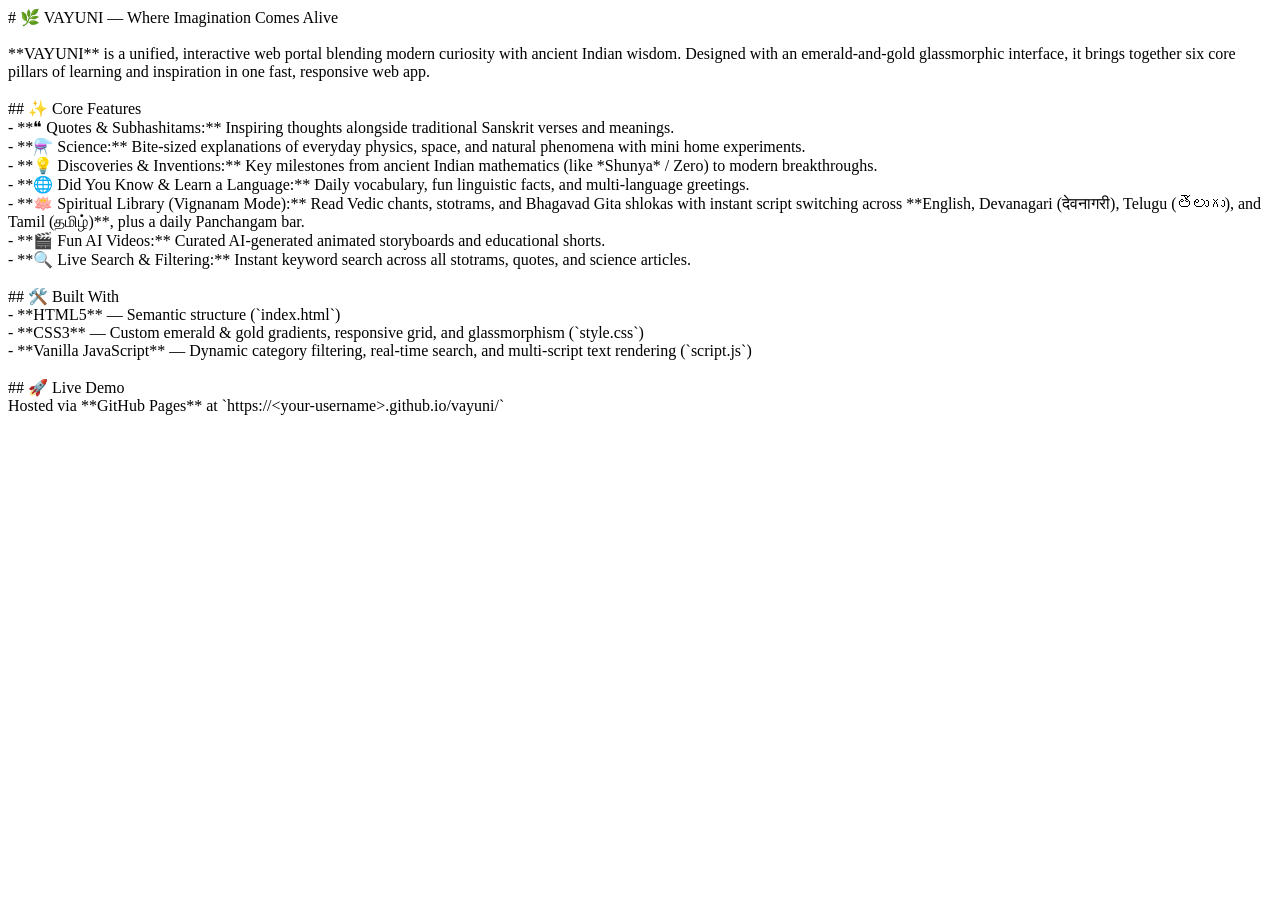
<file: README.md.html>
<html>
<style>
   div{min-height:1em;}
</style>
<body># 🌿 VAYUNI — Where Imagination Comes Alive<br/><br/>**VAYUNI** is a unified, interactive web portal blending modern curiosity with ancient Indian wisdom. Designed with an emerald-and-gold glassmorphic interface, it brings together six core pillars of learning and inspiration in one fast, responsive web app.<br/><br/>## ✨ Core Features<br/>- **❝ Quotes &amp; Subhashitams:** Inspiring thoughts alongside traditional Sanskrit verses and meanings.<br/>- **⚗️ Science:** Bite-sized explanations of everyday physics, space, and natural phenomena with mini home experiments.<br/>- **💡 Discoveries &amp; Inventions:** Key milestones from ancient Indian mathematics (like *Shunya* / Zero) to modern breakthroughs.<br/>- **🌐 Did You Know &amp; Learn a Language:** Daily vocabulary, fun linguistic facts, and multi-language greetings.<br/>- **🪷 Spiritual Library (Vignanam Mode):** Read Vedic chants, stotrams, and Bhagavad Gita shlokas with instant script switching across **English, Devanagari (देवनागरी), Telugu (తెలుగు), and Tamil (தமிழ்)**, plus a daily Panchangam bar.<br/>- **🎬 Fun AI Videos:** Curated AI-generated animated storyboards and educational shorts.<br/>- **🔍 Live Search &amp; Filtering:** Instant keyword search across all stotrams, quotes, and science articles.<br/><br/>## 🛠️ Built With<br/>- **HTML5** — Semantic structure (`index.html`)<br/>- **CSS3** — Custom emerald &amp; gold gradients, responsive grid, and glassmorphism (`style.css`)<br/>- **Vanilla JavaScript** — Dynamic category filtering, real-time search, and multi-script text rendering (`script.js`)<br/><br/>## 🚀 Live Demo<br/>Hosted via **GitHub Pages** at `https://&lt;your-username&gt;.github.io/vayuni/`<br/></body>
</html>
</file>
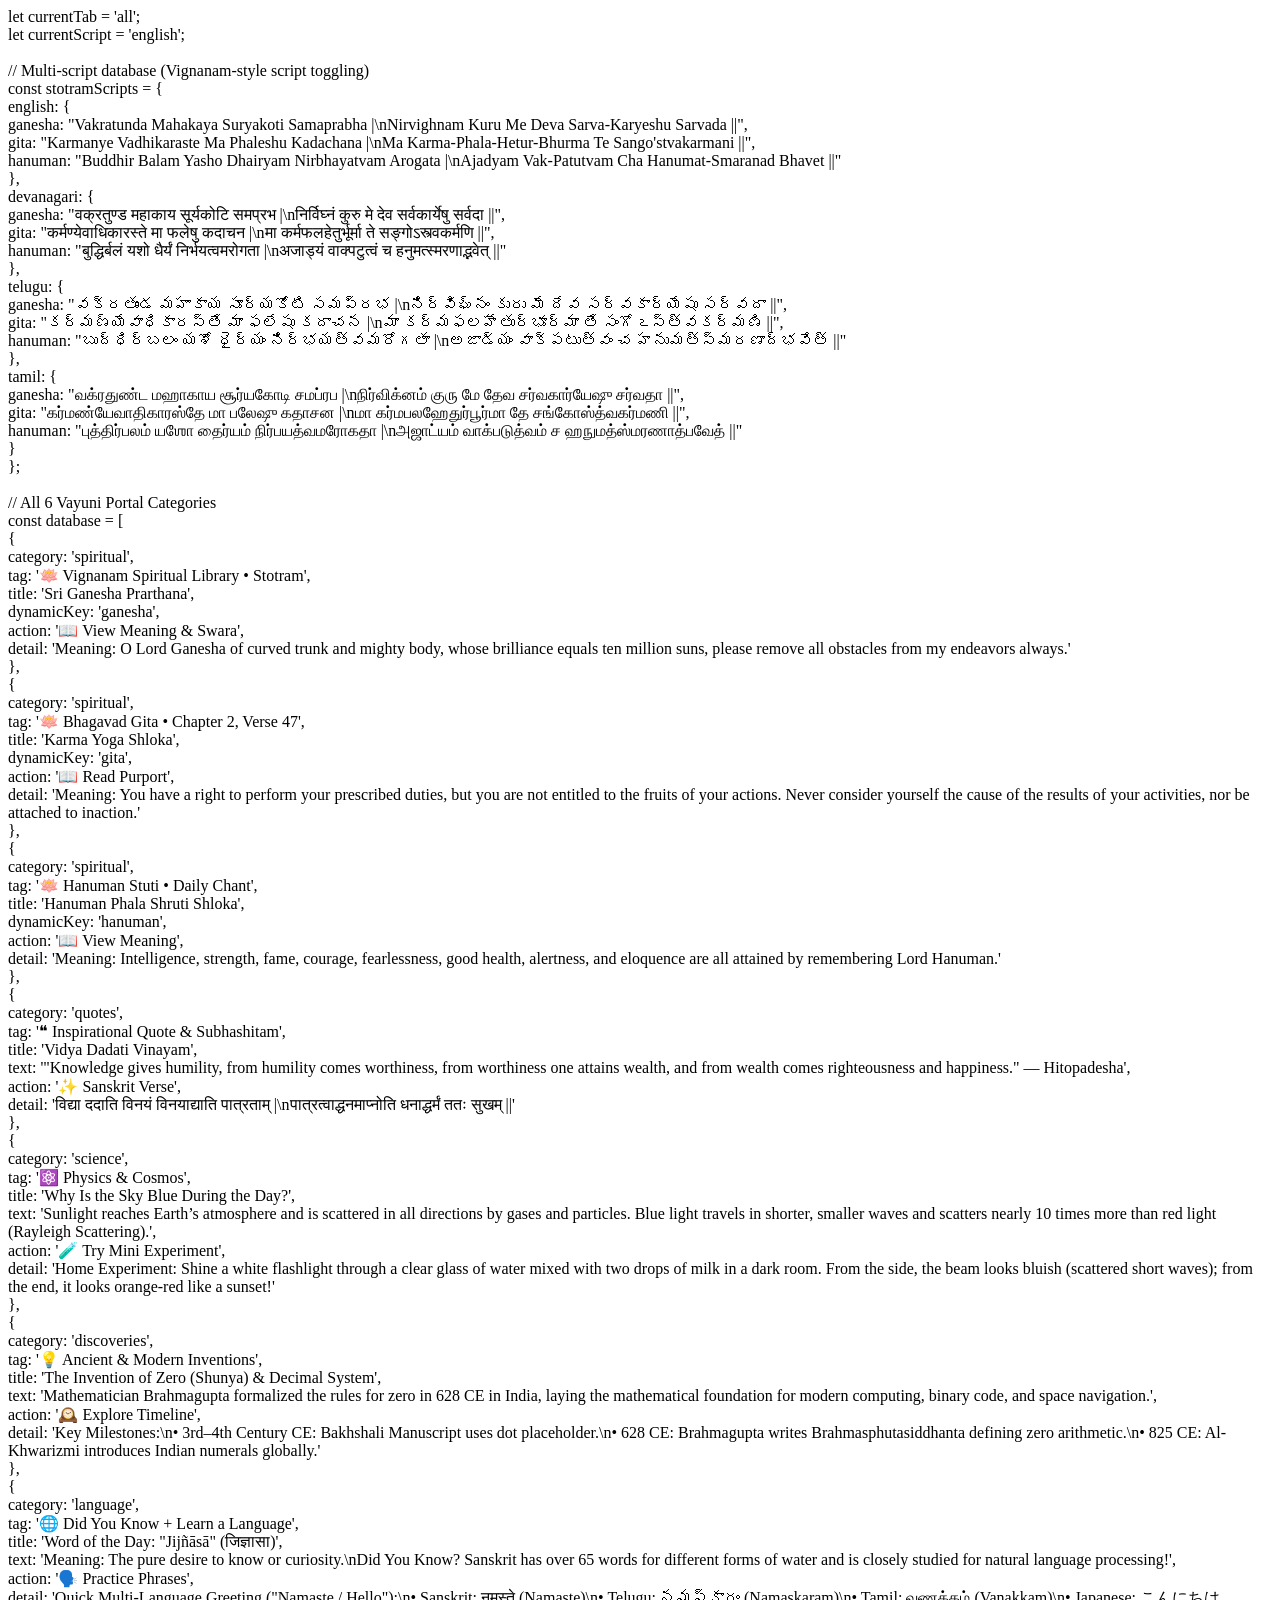
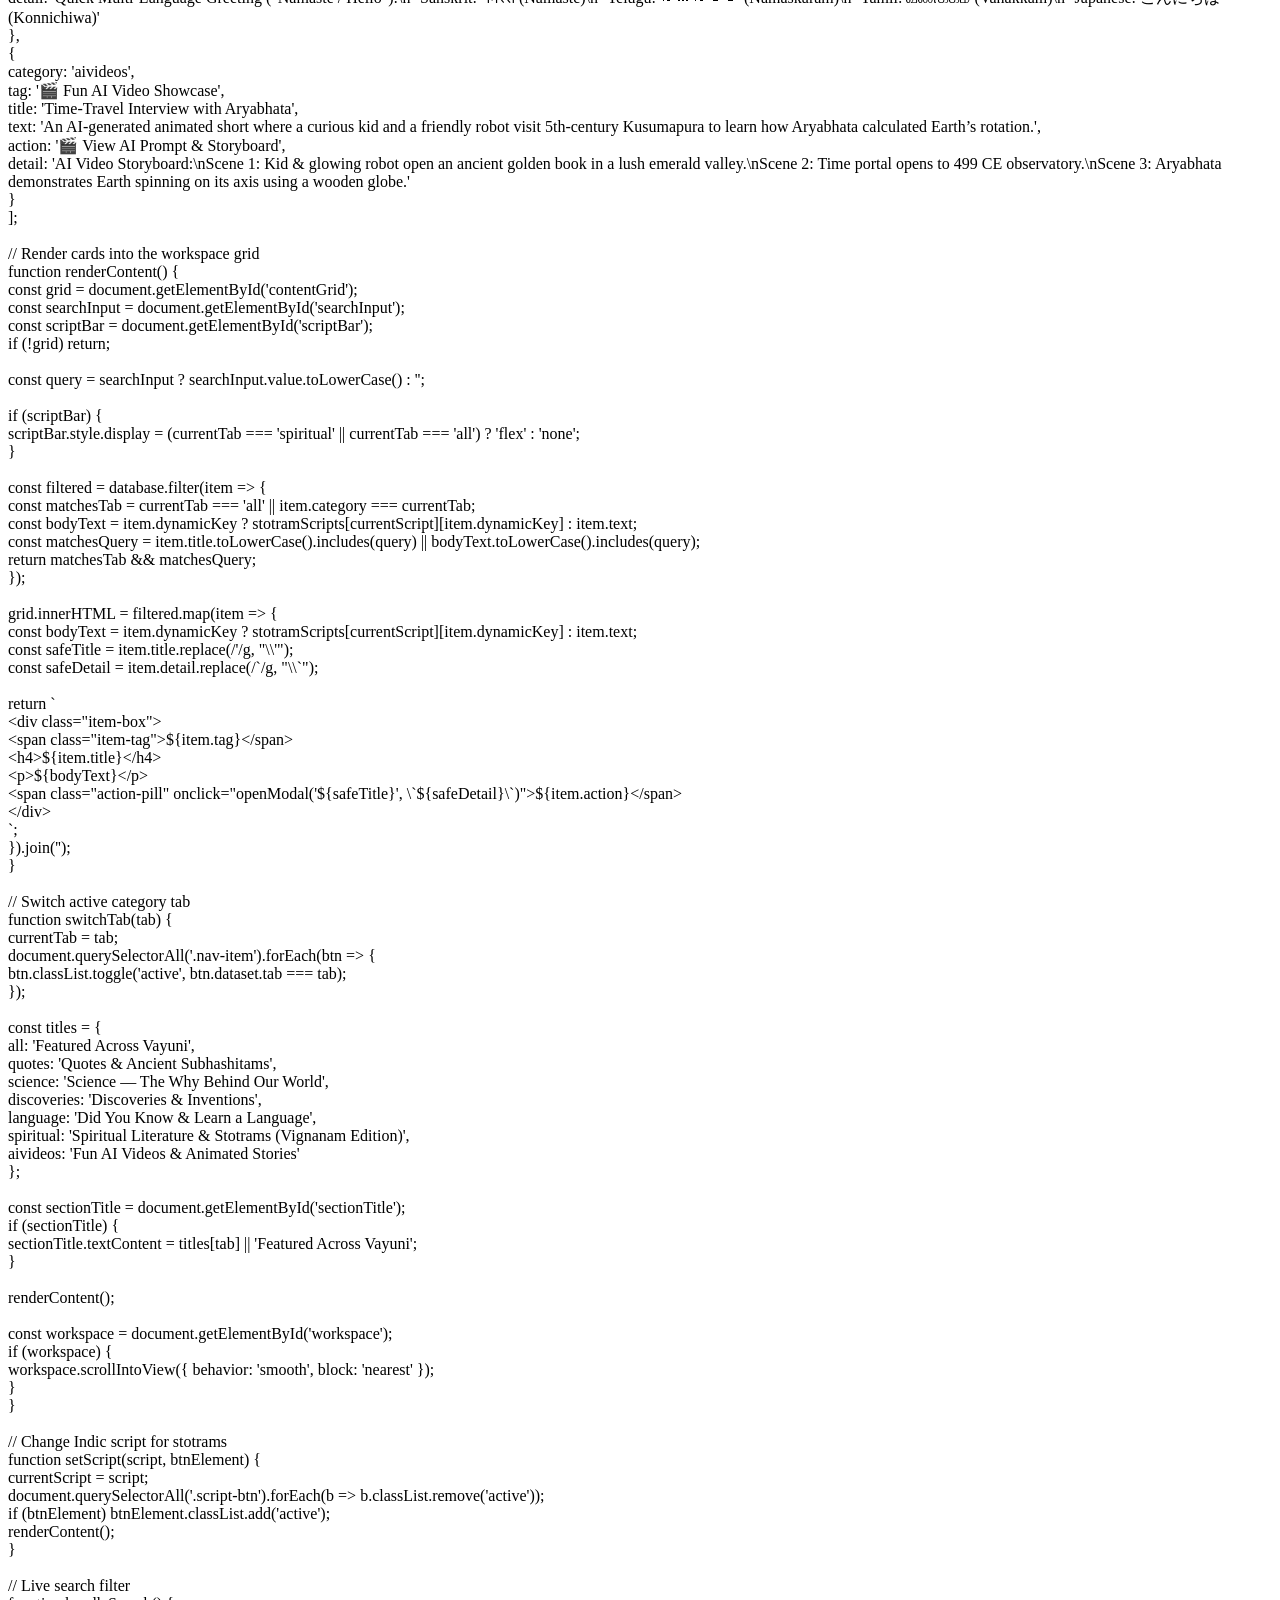
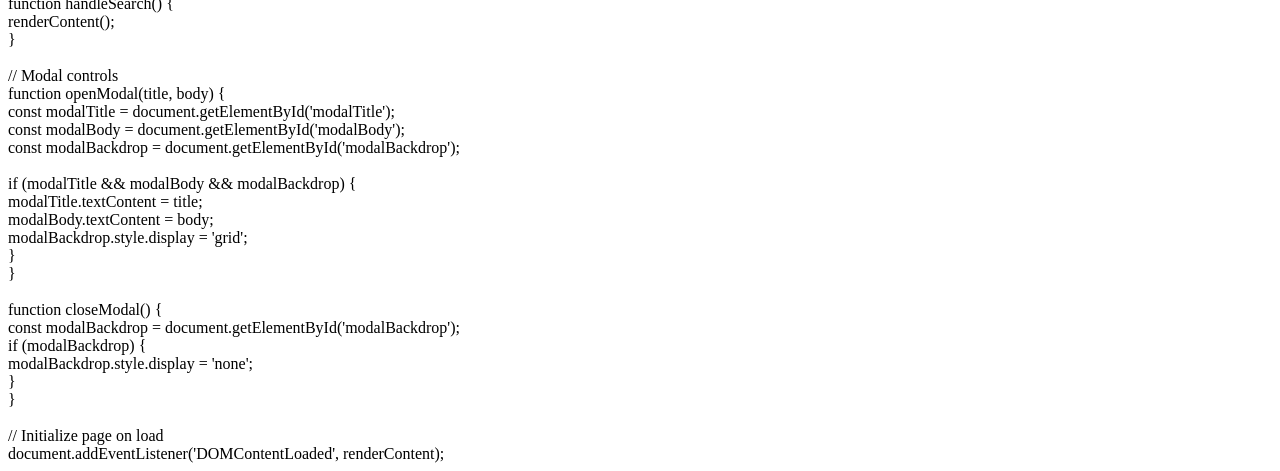
<file: script.js.html>
<html>
<style>
   div{min-height:1em;}
</style>
<body>let currentTab = &#39;all&#39;;<br/>let currentScript = &#39;english&#39;;<br/><br/>// Multi-script database (Vignanam-style script toggling)<br/>const stotramScripts = {<br/>  english: {<br/>    ganesha: &quot;Vakratunda Mahakaya Suryakoti Samaprabha |\nNirvighnam Kuru Me Deva Sarva-Karyeshu Sarvada ||&quot;,<br/>    gita: &quot;Karmanye Vadhikaraste Ma Phaleshu Kadachana |\nMa Karma-Phala-Hetur-Bhurma Te Sango&#39;stvakarmani ||&quot;,<br/>    hanuman: &quot;Buddhir Balam Yasho Dhairyam Nirbhayatvam Arogata |\nAjadyam Vak-Patutvam Cha Hanumat-Smaranad Bhavet ||&quot;<br/>  },<br/>  devanagari: {<br/>    ganesha: &quot;वक्रतुण्ड महाकाय सूर्यकोटि समप्रभ |\nनिर्विघ्नं कुरु मे देव सर्वकार्येषु सर्वदा ||&quot;,<br/>    gita: &quot;कर्मण्येवाधिकारस्ते मा फलेषु कदाचन |\nमा कर्मफलहेतुर्भूर्मा ते सङ्गोऽस्त्वकर्मणि ||&quot;,<br/>    hanuman: &quot;बुद्धिर्बलं यशो धैर्यं निर्भयत्वमरोगता |\nअजाड्यं वाक्पटुत्वं च हनुमत्स्मरणाद्भवेत् ||&quot;<br/>  },<br/>  telugu: {<br/>    ganesha: &quot;వక్రతుండ మహాకాయ సూర్యకోటి సమప్రభ |\nనిర్విఘ్నం కురు మే దేవ సర్వకార్యేషు సర్వదా ||&quot;,<br/>    gita: &quot;కర్మణ్యేవాధికారస్తే మా ఫలేషు కదాచన |\nమా కర్మఫలహేతుర్భూర్మా తే సంగోఽస్త్వకర్మణి ||&quot;,<br/>    hanuman: &quot;బుద్ధిర్బలం యశో ధైర్యం నిర్భయత్వమరోగతా |\nఅజాడ్యం వాక్పటుత్వం చ హనుమత్స్మరణాద్భవేత్ ||&quot;<br/>  },<br/>  tamil: {<br/>    ganesha: &quot;வக்ரதுண்ட மஹாகாய சூர்யகோடி சமப்ரப |\nநிர்விக்னம் குரு மே தேவ சர்வகார்யேஷு சர்வதா ||&quot;,<br/>    gita: &quot;கர்மண்யேவாதிகாரஸ்தே மா பலேஷு கதாசன |\nமா கர்மபலஹேதுர்பூர்மா தே சங்கோஸ்த்வகர்மணி ||&quot;,<br/>    hanuman: &quot;புத்திர்பலம் யஶோ தைர்யம் நிர்பயத்வமரோகதா |\nஅஜாட்யம் வாக்படுத்வம் ச ஹநுமத்ஸ்மரணாத்பவேத் ||&quot;<br/>  }<br/>};<br/><br/>// All 6 Vayuni Portal Categories<br/>const database = [<br/>  {<br/>    category: &#39;spiritual&#39;,<br/>    tag: &#39;🪷 Vignanam Spiritual Library • Stotram&#39;,<br/>    title: &#39;Sri Ganesha Prarthana&#39;,<br/>    dynamicKey: &#39;ganesha&#39;,<br/>    action: &#39;📖 View Meaning &amp; Swara&#39;,<br/>    detail: &#39;Meaning: O Lord Ganesha of curved trunk and mighty body, whose brilliance equals ten million suns, please remove all obstacles from my endeavors always.&#39;<br/>  },<br/>  {<br/>    category: &#39;spiritual&#39;,<br/>    tag: &#39;🪷 Bhagavad Gita • Chapter 2, Verse 47&#39;,<br/>    title: &#39;Karma Yoga Shloka&#39;,<br/>    dynamicKey: &#39;gita&#39;,<br/>    action: &#39;📖 Read Purport&#39;,<br/>    detail: &#39;Meaning: You have a right to perform your prescribed duties, but you are not entitled to the fruits of your actions. Never consider yourself the cause of the results of your activities, nor be attached to inaction.&#39;<br/>  },<br/>  {<br/>    category: &#39;spiritual&#39;,<br/>    tag: &#39;🪷 Hanuman Stuti • Daily Chant&#39;,<br/>    title: &#39;Hanuman Phala Shruti Shloka&#39;,<br/>    dynamicKey: &#39;hanuman&#39;,<br/>    action: &#39;📖 View Meaning&#39;,<br/>    detail: &#39;Meaning: Intelligence, strength, fame, courage, fearlessness, good health, alertness, and eloquence are all attained by remembering Lord Hanuman.&#39;<br/>  },<br/>  {<br/>    category: &#39;quotes&#39;,<br/>    tag: &#39;❝ Inspirational Quote &amp; Subhashitam&#39;,<br/>    title: &#39;Vidya Dadati Vinayam&#39;,<br/>    text: &#39;&quot;Knowledge gives humility, from humility comes worthiness, from worthiness one attains wealth, and from wealth comes righteousness and happiness.&quot; — Hitopadesha&#39;,<br/>    action: &#39;✨ Sanskrit Verse&#39;,<br/>    detail: &#39;विद्या ददाति विनयं विनयाद्याति पात्रताम् |\nपात्रत्वाद्धनमाप्नोति धनाद्धर्मं ततः सुखम् ||&#39;<br/>  },<br/>  {<br/>    category: &#39;science&#39;,<br/>    tag: &#39;⚛️ Physics &amp; Cosmos&#39;,<br/>    title: &#39;Why Is the Sky Blue During the Day?&#39;,<br/>    text: &#39;Sunlight reaches Earth’s atmosphere and is scattered in all directions by gases and particles. Blue light travels in shorter, smaller waves and scatters nearly 10 times more than red light (Rayleigh Scattering).&#39;,<br/>    action: &#39;🧪 Try Mini Experiment&#39;,<br/>    detail: &#39;Home Experiment: Shine a white flashlight through a clear glass of water mixed with two drops of milk in a dark room. From the side, the beam looks bluish (scattered short waves); from the end, it looks orange-red like a sunset!&#39;<br/>  },<br/>  {<br/>    category: &#39;discoveries&#39;,<br/>    tag: &#39;💡 Ancient &amp; Modern Inventions&#39;,<br/>    title: &#39;The Invention of Zero (Shunya) &amp; Decimal System&#39;,<br/>    text: &#39;Mathematician Brahmagupta formalized the rules for zero in 628 CE in India, laying the mathematical foundation for modern computing, binary code, and space navigation.&#39;,<br/>    action: &#39;🕰️ Explore Timeline&#39;,<br/>    detail: &#39;Key Milestones:\n• 3rd–4th Century CE: Bakhshali Manuscript uses dot placeholder.\n• 628 CE: Brahmagupta writes Brahmasphutasiddhanta defining zero arithmetic.\n• 825 CE: Al-Khwarizmi introduces Indian numerals globally.&#39;<br/>  },<br/>  {<br/>    category: &#39;language&#39;,<br/>    tag: &#39;🌐 Did You Know + Learn a Language&#39;,<br/>    title: &#39;Word of the Day: &quot;Jijñāsā&quot; (जिज्ञासा)&#39;,<br/>    text: &#39;Meaning: The pure desire to know or curiosity.\nDid You Know? Sanskrit has over 65 words for different forms of water and is closely studied for natural language processing!&#39;,<br/>    action: &#39;🗣️ Practice Phrases&#39;,<br/>    detail: &#39;Quick Multi-Language Greeting (&quot;Namaste / Hello&quot;):\n• Sanskrit: नमस्ते (Namaste)\n• Telugu: నమస్కారం (Namaskaram)\n• Tamil: வணக்கம் (Vanakkam)\n• Japanese: こんにちは (Konnichiwa)&#39;<br/>  },<br/>  {<br/>    category: &#39;aivideos&#39;,<br/>    tag: &#39;🎬 Fun AI Video Showcase&#39;,<br/>    title: &#39;Time-Travel Interview with Aryabhata&#39;,<br/>    text: &#39;An AI-generated animated short where a curious kid and a friendly robot visit 5th-century Kusumapura to learn how Aryabhata calculated Earth’s rotation.&#39;,<br/>    action: &#39;🎬 View AI Prompt &amp; Storyboard&#39;,<br/>    detail: &#39;AI Video Storyboard:\nScene 1: Kid &amp; glowing robot open an ancient golden book in a lush emerald valley.\nScene 2: Time portal opens to 499 CE observatory.\nScene 3: Aryabhata demonstrates Earth spinning on its axis using a wooden globe.&#39;<br/>  }<br/>];<br/><br/>// Render cards into the workspace grid<br/>function renderContent() {<br/>  const grid = document.getElementById(&#39;contentGrid&#39;);<br/>  const searchInput = document.getElementById(&#39;searchInput&#39;);<br/>  const scriptBar = document.getElementById(&#39;scriptBar&#39;);<br/>  if (!grid) return;<br/><br/>  const query = searchInput ? searchInput.value.toLowerCase() : &#39;&#39;;<br/><br/>  if (scriptBar) {<br/>    scriptBar.style.display = (currentTab === &#39;spiritual&#39; || currentTab === &#39;all&#39;) ? &#39;flex&#39; : &#39;none&#39;;<br/>  }<br/><br/>  const filtered = database.filter(item =&gt; {<br/>    const matchesTab = currentTab === &#39;all&#39; || item.category === currentTab;<br/>    const bodyText = item.dynamicKey ? stotramScripts[currentScript][item.dynamicKey] : item.text;<br/>    const matchesQuery = item.title.toLowerCase().includes(query) || bodyText.toLowerCase().includes(query);<br/>    return matchesTab &amp;&amp; matchesQuery;<br/>  });<br/><br/>  grid.innerHTML = filtered.map(item =&gt; {<br/>    const bodyText = item.dynamicKey ? stotramScripts[currentScript][item.dynamicKey] : item.text;<br/>    const safeTitle = item.title.replace(/&#39;/g, &quot;\\&#39;&quot;);<br/>    const safeDetail = item.detail.replace(/`/g, &quot;\\`&quot;);<br/><br/>    return `<br/>      &lt;div class=&quot;item-box&quot;&gt;<br/>        &lt;span class=&quot;item-tag&quot;&gt;${item.tag}&lt;/span&gt;<br/>        &lt;h4&gt;${item.title}&lt;/h4&gt;<br/>        &lt;p&gt;${bodyText}&lt;/p&gt;<br/>        &lt;span class=&quot;action-pill&quot; onclick=&quot;openModal(&#39;${safeTitle}&#39;, \`${safeDetail}\`)&quot;&gt;${item.action}&lt;/span&gt;<br/>      &lt;/div&gt;<br/>    `;<br/>  }).join(&#39;&#39;);<br/>}<br/><br/>// Switch active category tab<br/>function switchTab(tab) {<br/>  currentTab = tab;<br/>  document.querySelectorAll(&#39;.nav-item&#39;).forEach(btn =&gt; {<br/>    btn.classList.toggle(&#39;active&#39;, btn.dataset.tab === tab);<br/>  });<br/><br/>  const titles = {<br/>    all: &#39;Featured Across Vayuni&#39;,<br/>    quotes: &#39;Quotes &amp; Ancient Subhashitams&#39;,<br/>    science: &#39;Science — The Why Behind Our World&#39;,<br/>    discoveries: &#39;Discoveries &amp; Inventions&#39;,<br/>    language: &#39;Did You Know &amp; Learn a Language&#39;,<br/>    spiritual: &#39;Spiritual Literature &amp; Stotrams (Vignanam Edition)&#39;,<br/>    aivideos: &#39;Fun AI Videos &amp; Animated Stories&#39;<br/>  };<br/><br/>  const sectionTitle = document.getElementById(&#39;sectionTitle&#39;);<br/>  if (sectionTitle) {<br/>    sectionTitle.textContent = titles[tab] || &#39;Featured Across Vayuni&#39;;<br/>  }<br/><br/>  renderContent();<br/><br/>  const workspace = document.getElementById(&#39;workspace&#39;);<br/>  if (workspace) {<br/>    workspace.scrollIntoView({ behavior: &#39;smooth&#39;, block: &#39;nearest&#39; });<br/>  }<br/>}<br/><br/>// Change Indic script for stotrams<br/>function setScript(script, btnElement) {<br/>  currentScript = script;<br/>  document.querySelectorAll(&#39;.script-btn&#39;).forEach(b =&gt; b.classList.remove(&#39;active&#39;));<br/>  if (btnElement) btnElement.classList.add(&#39;active&#39;);<br/>  renderContent();<br/>}<br/><br/>// Live search filter<br/>function handleSearch() {<br/>  renderContent();<br/>}<br/><br/>// Modal controls<br/>function openModal(title, body) {<br/>  const modalTitle = document.getElementById(&#39;modalTitle&#39;);<br/>  const modalBody = document.getElementById(&#39;modalBody&#39;);<br/>  const modalBackdrop = document.getElementById(&#39;modalBackdrop&#39;);<br/><br/>  if (modalTitle &amp;&amp; modalBody &amp;&amp; modalBackdrop) {<br/>    modalTitle.textContent = title;<br/>    modalBody.textContent = body;<br/>    modalBackdrop.style.display = &#39;grid&#39;;<br/>  }<br/>}<br/><br/>function closeModal() {<br/>  const modalBackdrop = document.getElementById(&#39;modalBackdrop&#39;);<br/>  if (modalBackdrop) {<br/>    modalBackdrop.style.display = &#39;none&#39;;<br/>  }<br/>}<br/><br/>// Initialize page on load<br/>document.addEventListener(&#39;DOMContentLoaded&#39;, renderContent);<br/></body>
</html>
</file>
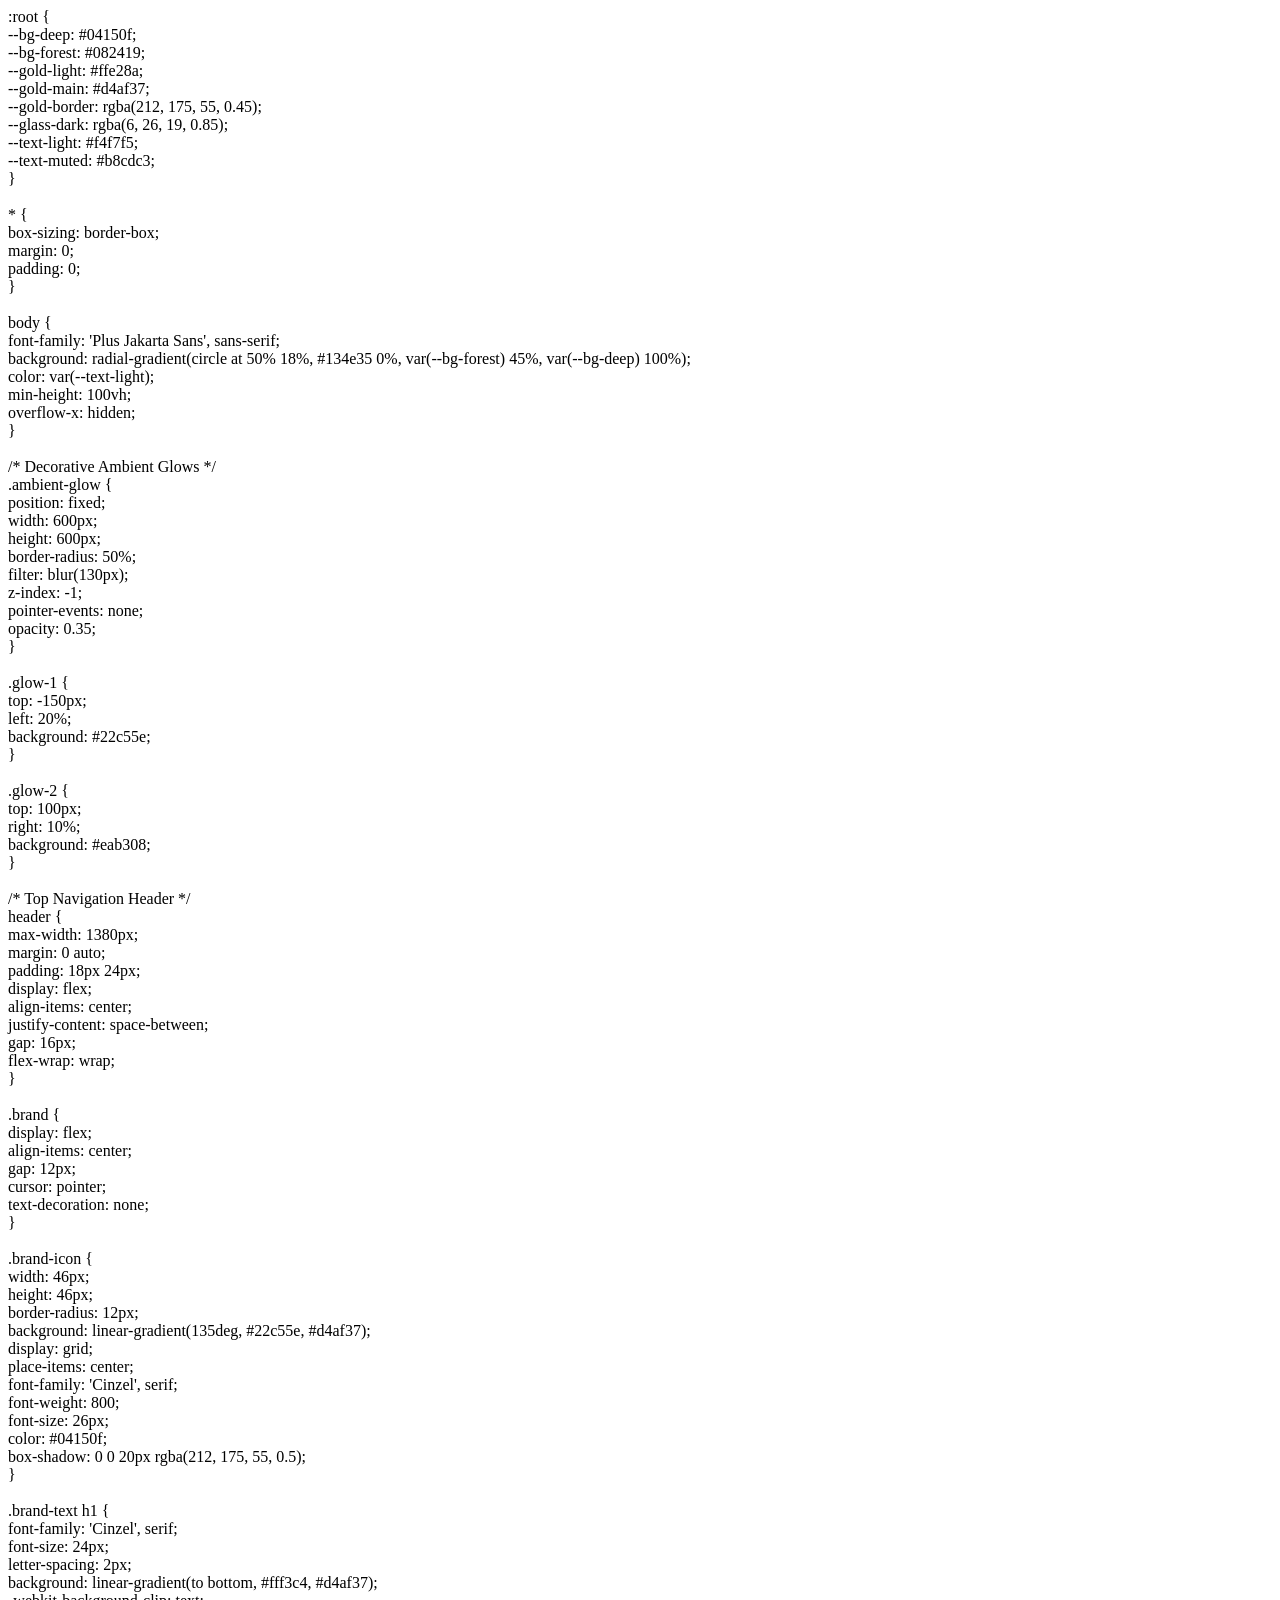
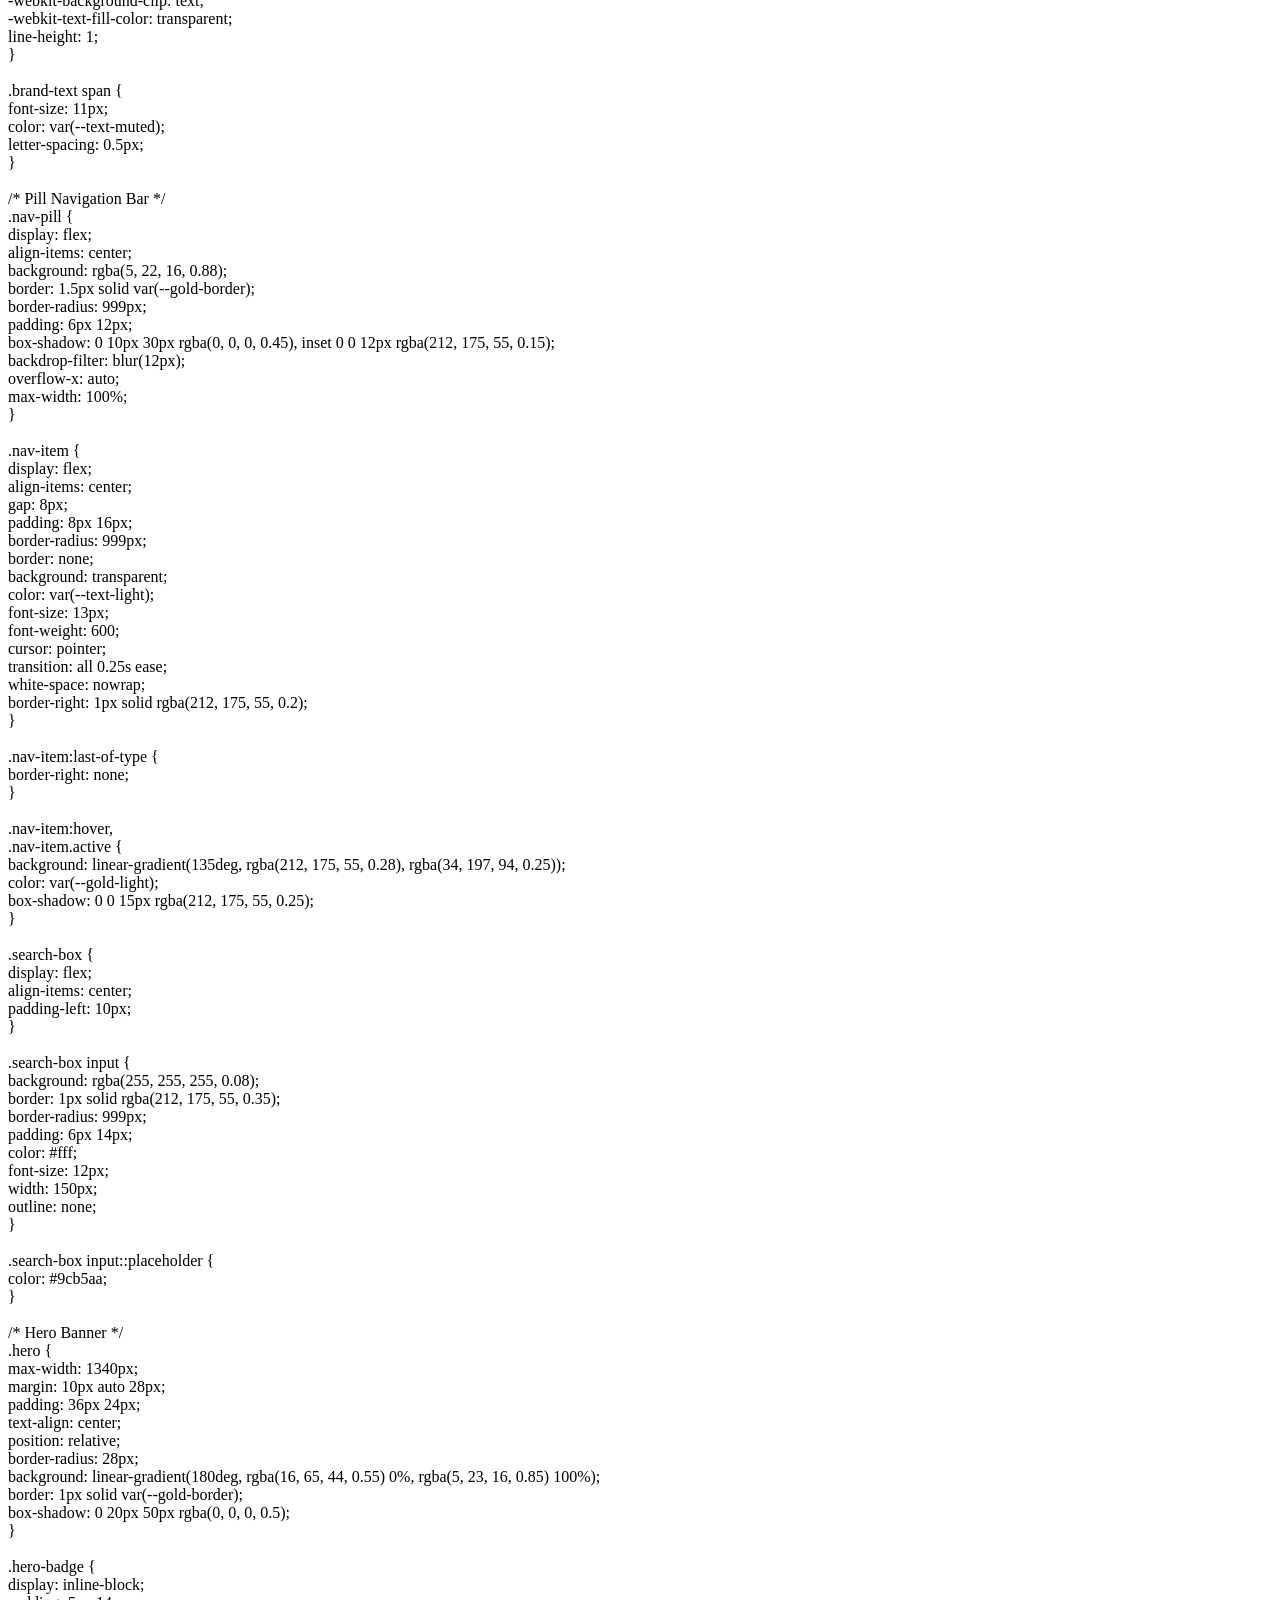
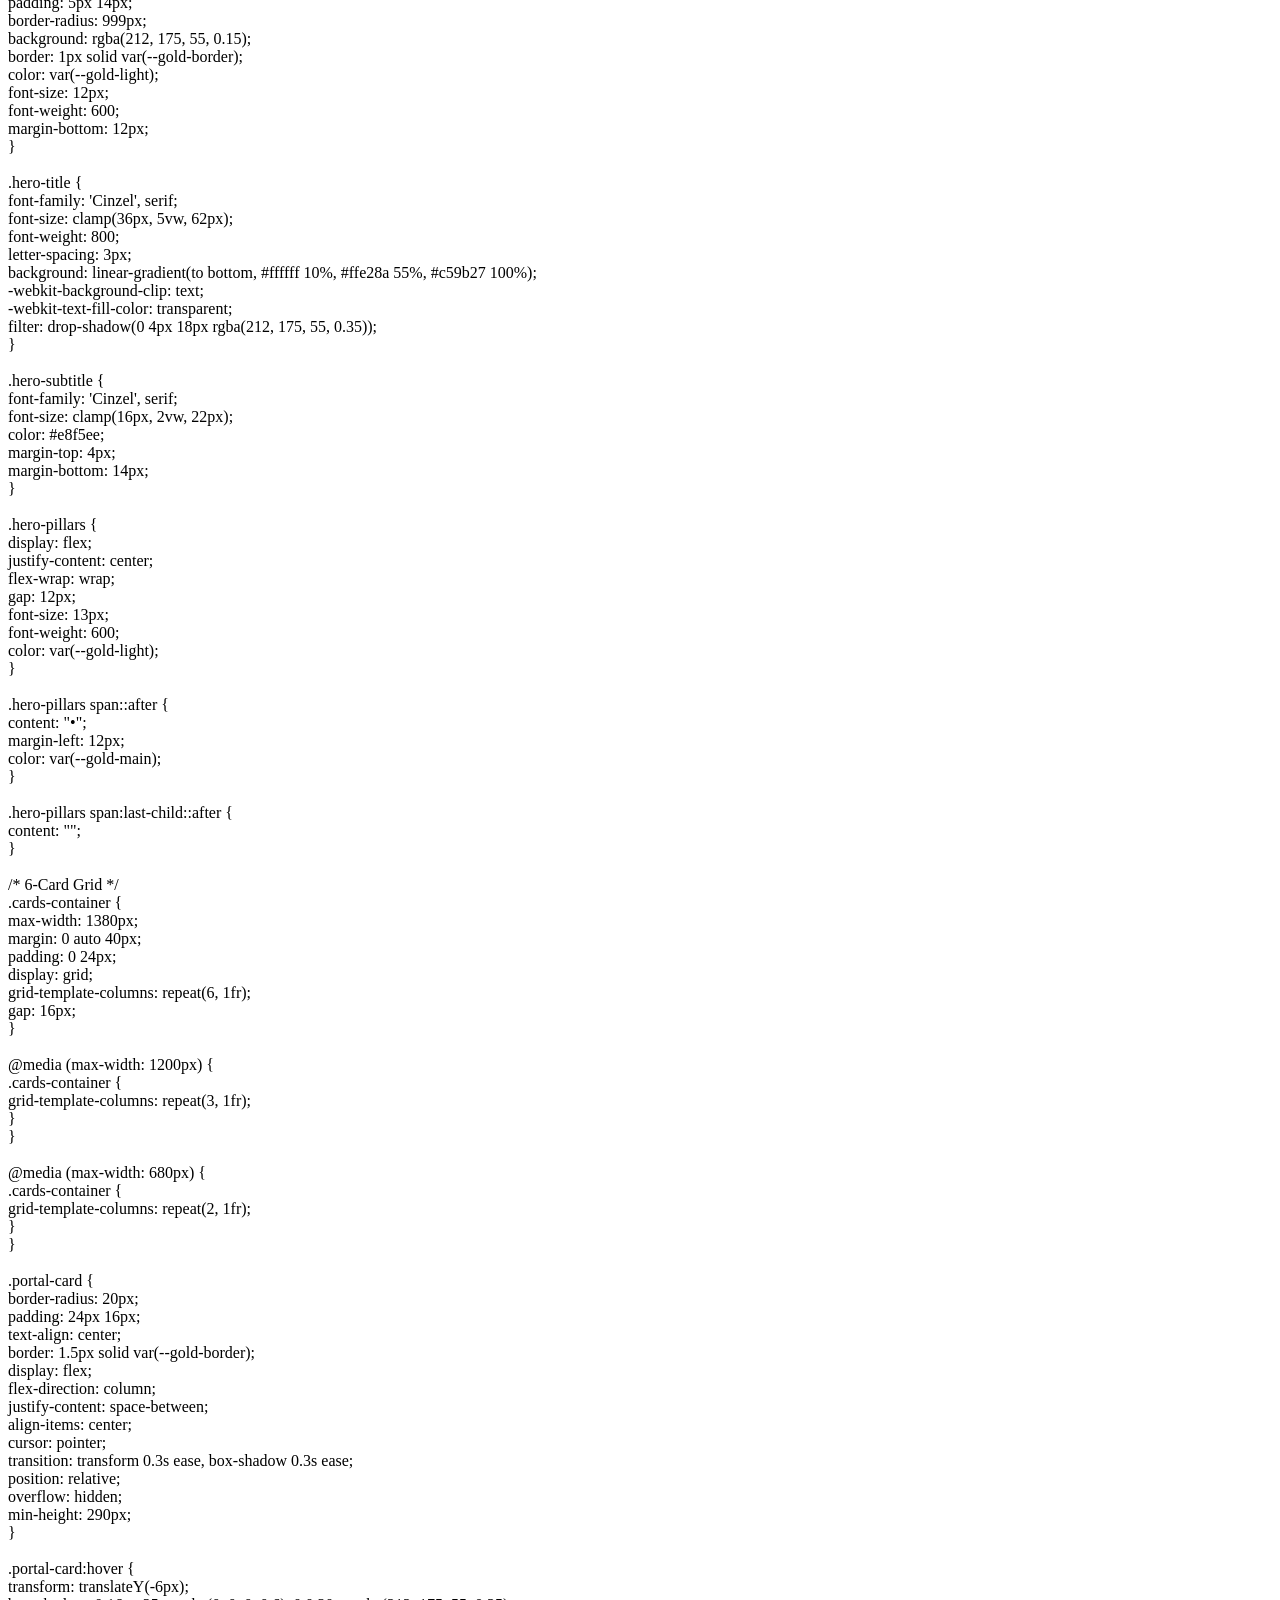
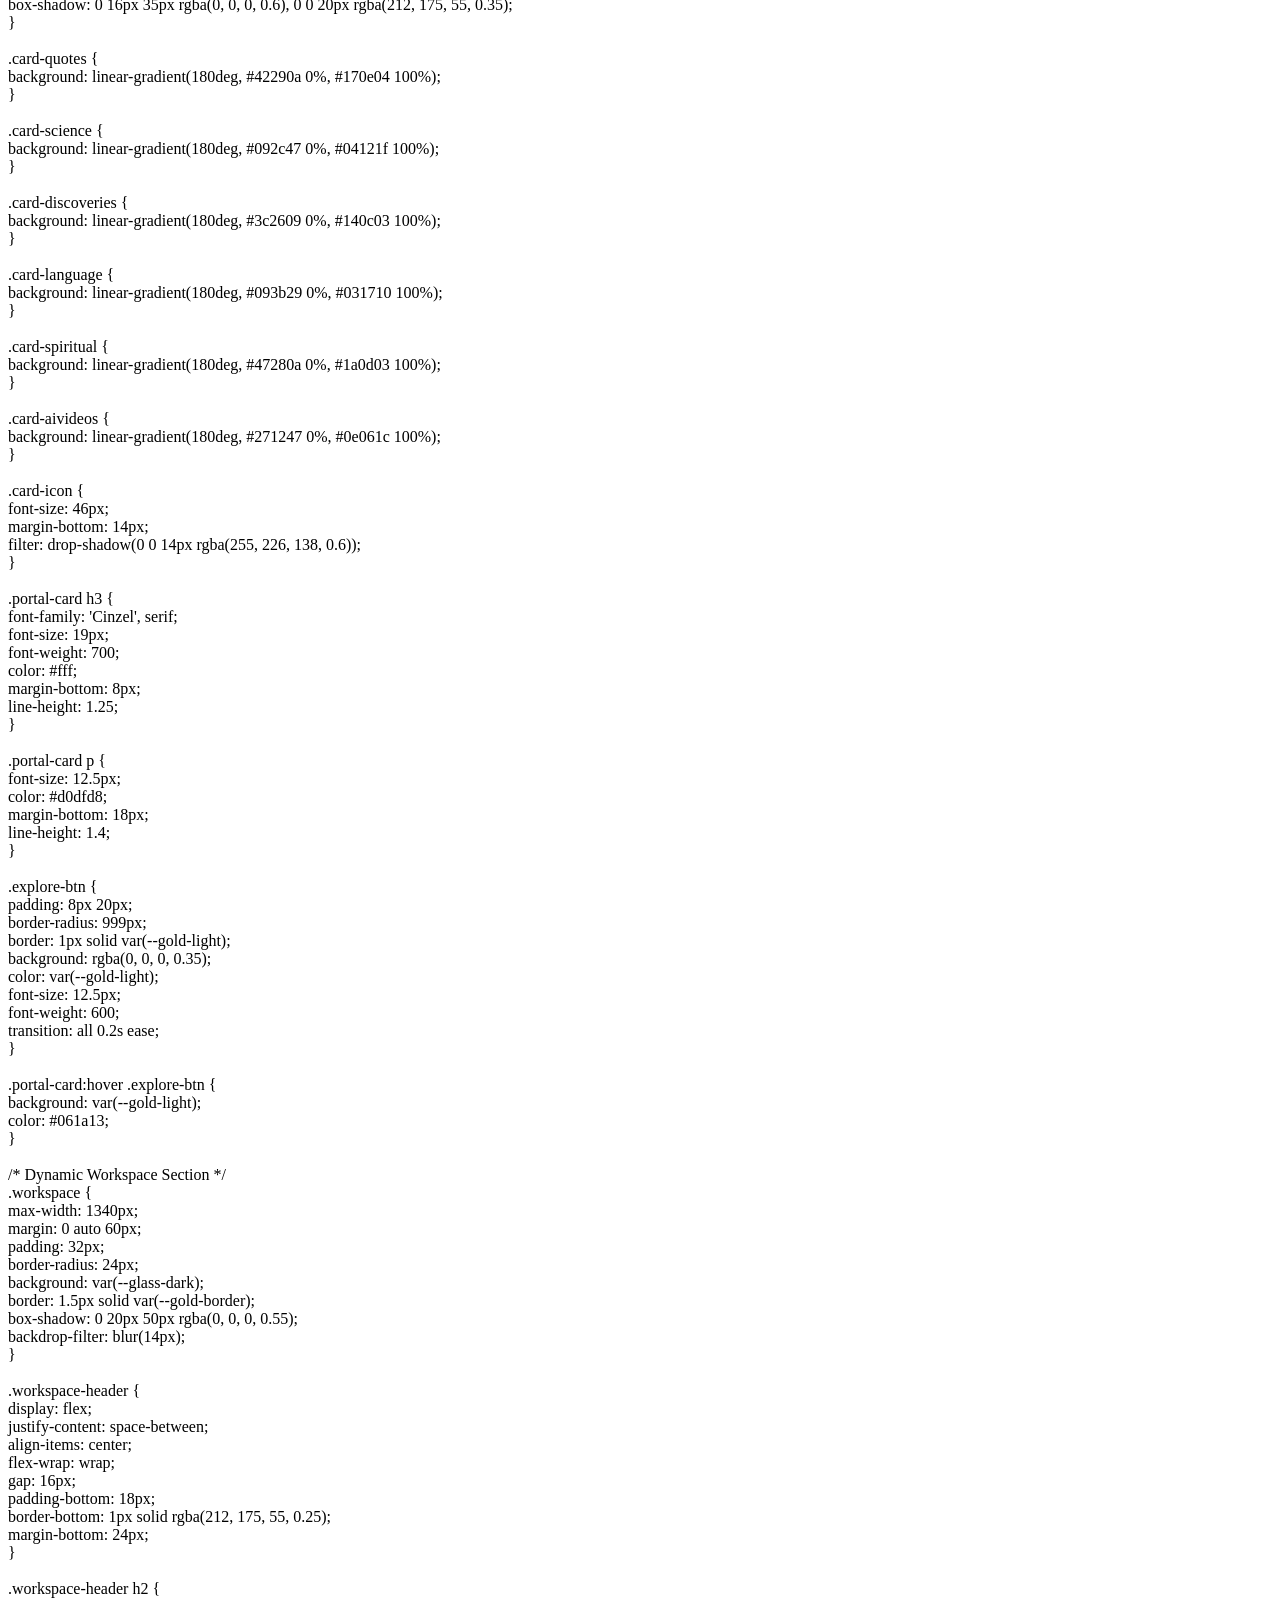
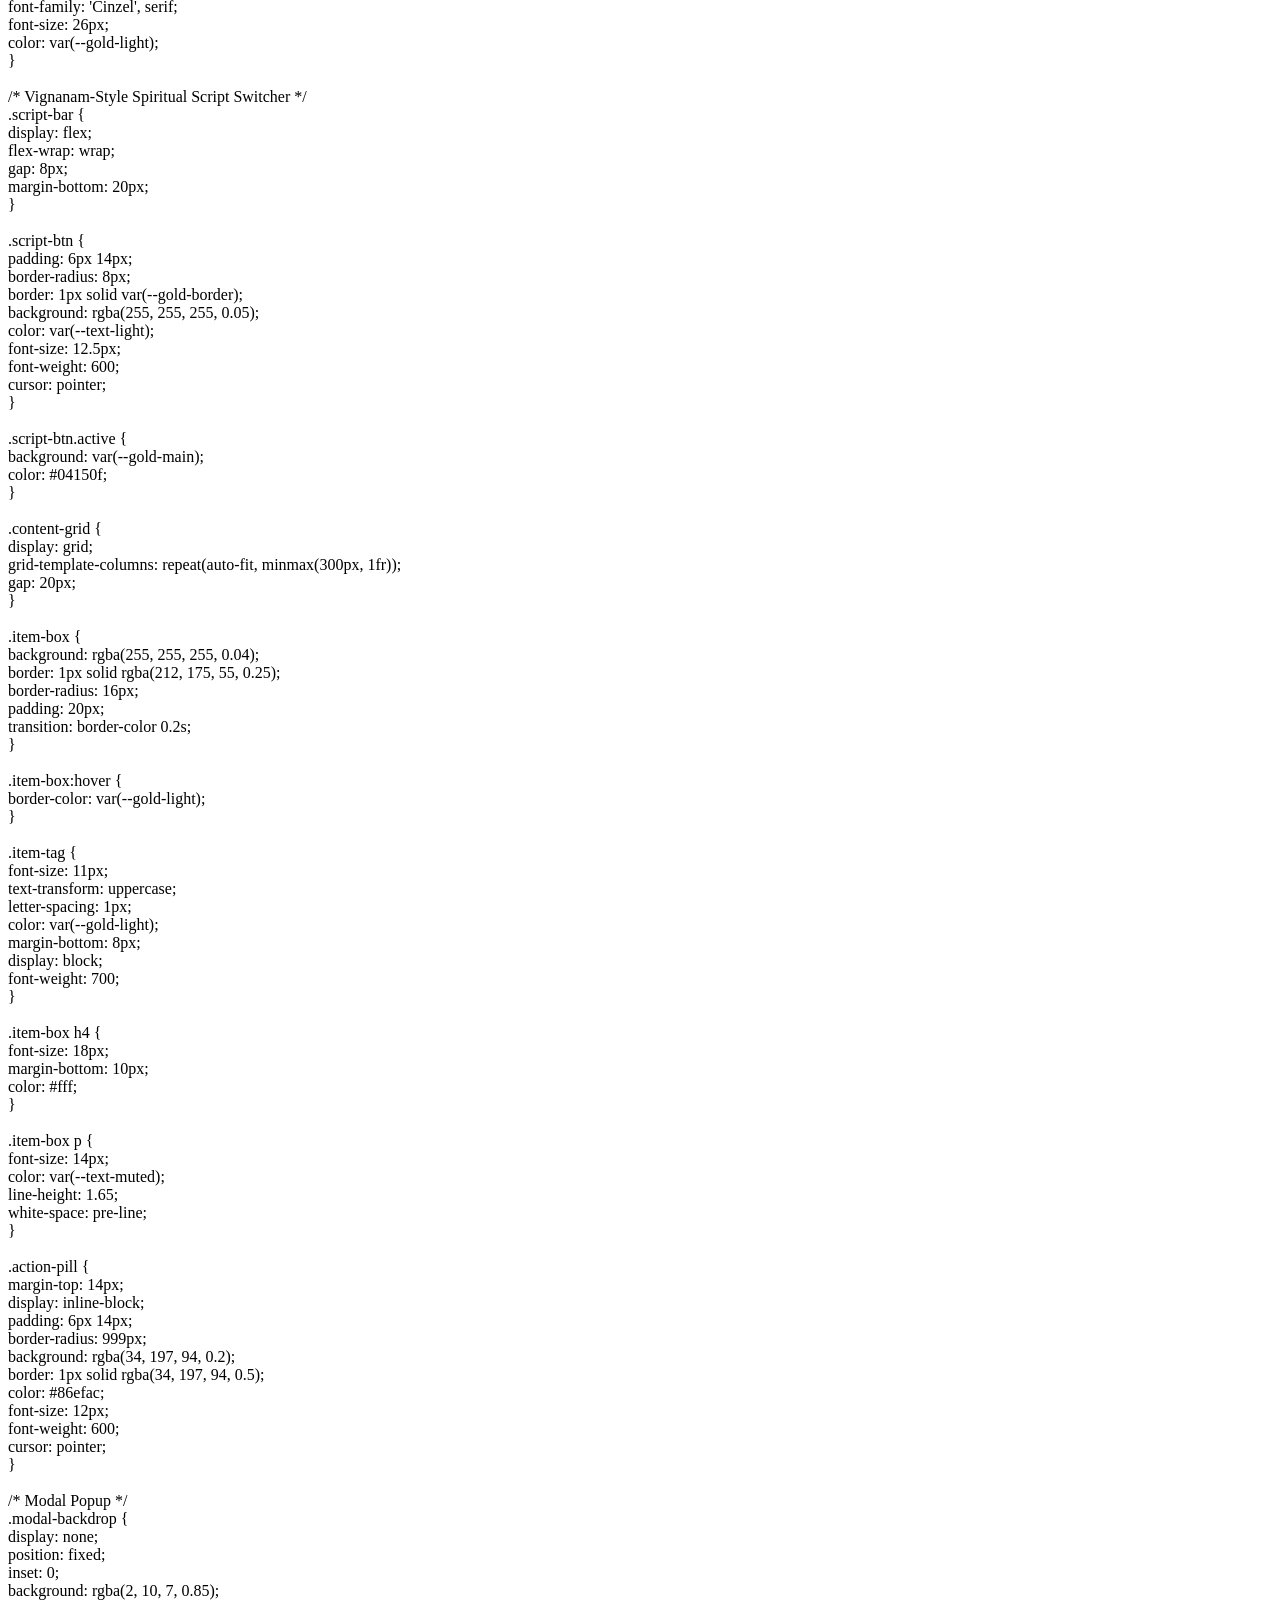
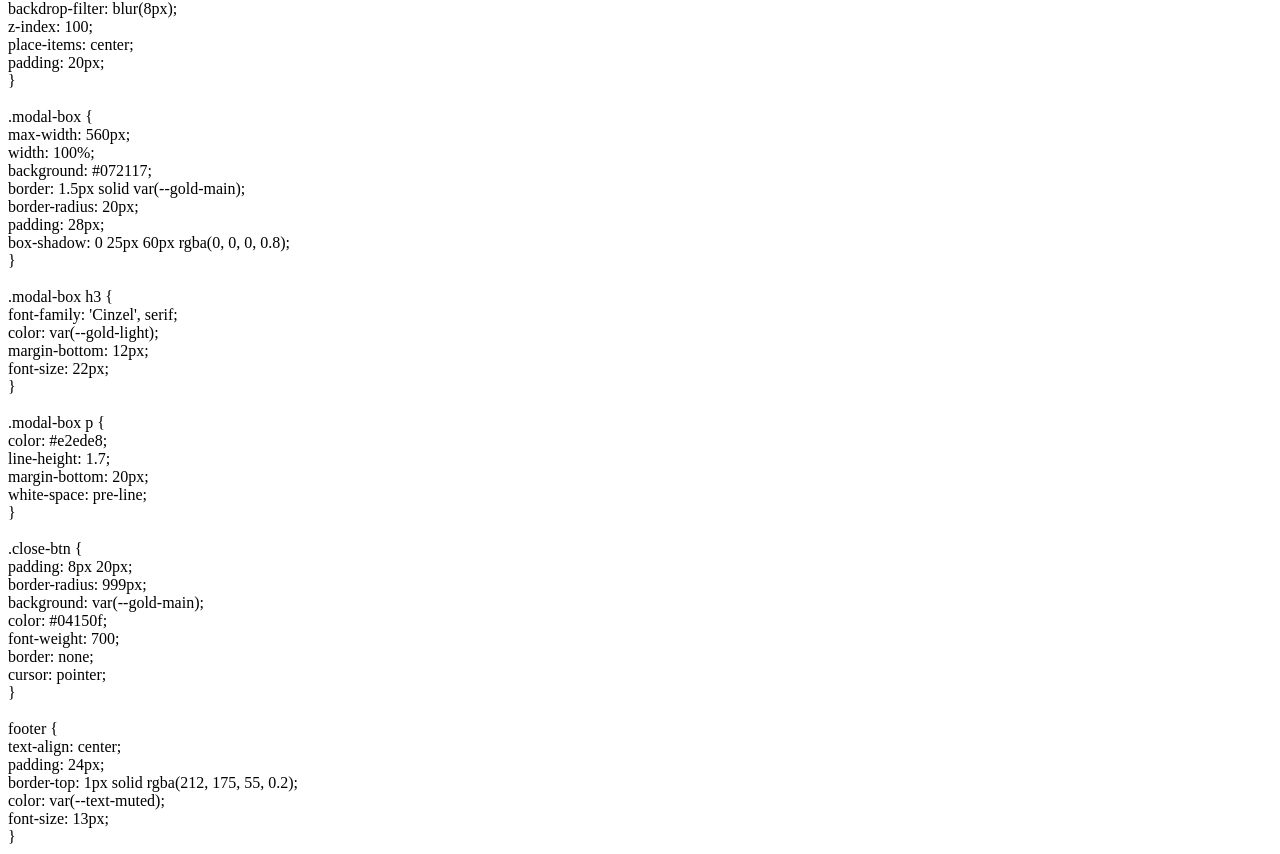
<file: style.css.html>
<html>
<style>
   div{min-height:1em;}
</style>
<body>:root {<br/>  --bg-deep: #04150f;<br/>  --bg-forest: #082419;<br/>  --gold-light: #ffe28a;<br/>  --gold-main: #d4af37;<br/>  --gold-border: rgba(212, 175, 55, 0.45);<br/>  --glass-dark: rgba(6, 26, 19, 0.85);<br/>  --text-light: #f4f7f5;<br/>  --text-muted: #b8cdc3;<br/>}<br/><br/>* {<br/>  box-sizing: border-box;<br/>  margin: 0;<br/>  padding: 0;<br/>}<br/><br/>body {<br/>  font-family: &#39;Plus Jakarta Sans&#39;, sans-serif;<br/>  background: radial-gradient(circle at 50% 18%, #134e35 0%, var(--bg-forest) 45%, var(--bg-deep) 100%);<br/>  color: var(--text-light);<br/>  min-height: 100vh;<br/>  overflow-x: hidden;<br/>}<br/><br/>/* Decorative Ambient Glows */<br/>.ambient-glow {<br/>  position: fixed;<br/>  width: 600px;<br/>  height: 600px;<br/>  border-radius: 50%;<br/>  filter: blur(130px);<br/>  z-index: -1;<br/>  pointer-events: none;<br/>  opacity: 0.35;<br/>}<br/><br/>.glow-1 {<br/>  top: -150px;<br/>  left: 20%;<br/>  background: #22c55e;<br/>}<br/><br/>.glow-2 {<br/>  top: 100px;<br/>  right: 10%;<br/>  background: #eab308;<br/>}<br/><br/>/* Top Navigation Header */<br/>header {<br/>  max-width: 1380px;<br/>  margin: 0 auto;<br/>  padding: 18px 24px;<br/>  display: flex;<br/>  align-items: center;<br/>  justify-content: space-between;<br/>  gap: 16px;<br/>  flex-wrap: wrap;<br/>}<br/><br/>.brand {<br/>  display: flex;<br/>  align-items: center;<br/>  gap: 12px;<br/>  cursor: pointer;<br/>  text-decoration: none;<br/>}<br/><br/>.brand-icon {<br/>  width: 46px;<br/>  height: 46px;<br/>  border-radius: 12px;<br/>  background: linear-gradient(135deg, #22c55e, #d4af37);<br/>  display: grid;<br/>  place-items: center;<br/>  font-family: &#39;Cinzel&#39;, serif;<br/>  font-weight: 800;<br/>  font-size: 26px;<br/>  color: #04150f;<br/>  box-shadow: 0 0 20px rgba(212, 175, 55, 0.5);<br/>}<br/><br/>.brand-text h1 {<br/>  font-family: &#39;Cinzel&#39;, serif;<br/>  font-size: 24px;<br/>  letter-spacing: 2px;<br/>  background: linear-gradient(to bottom, #fff3c4, #d4af37);<br/>  -webkit-background-clip: text;<br/>  -webkit-text-fill-color: transparent;<br/>  line-height: 1;<br/>}<br/><br/>.brand-text span {<br/>  font-size: 11px;<br/>  color: var(--text-muted);<br/>  letter-spacing: 0.5px;<br/>}<br/><br/>/* Pill Navigation Bar */<br/>.nav-pill {<br/>  display: flex;<br/>  align-items: center;<br/>  background: rgba(5, 22, 16, 0.88);<br/>  border: 1.5px solid var(--gold-border);<br/>  border-radius: 999px;<br/>  padding: 6px 12px;<br/>  box-shadow: 0 10px 30px rgba(0, 0, 0, 0.45), inset 0 0 12px rgba(212, 175, 55, 0.15);<br/>  backdrop-filter: blur(12px);<br/>  overflow-x: auto;<br/>  max-width: 100%;<br/>}<br/><br/>.nav-item {<br/>  display: flex;<br/>  align-items: center;<br/>  gap: 8px;<br/>  padding: 8px 16px;<br/>  border-radius: 999px;<br/>  border: none;<br/>  background: transparent;<br/>  color: var(--text-light);<br/>  font-size: 13px;<br/>  font-weight: 600;<br/>  cursor: pointer;<br/>  transition: all 0.25s ease;<br/>  white-space: nowrap;<br/>  border-right: 1px solid rgba(212, 175, 55, 0.2);<br/>}<br/><br/>.nav-item:last-of-type {<br/>  border-right: none;<br/>}<br/><br/>.nav-item:hover,<br/>.nav-item.active {<br/>  background: linear-gradient(135deg, rgba(212, 175, 55, 0.28), rgba(34, 197, 94, 0.25));<br/>  color: var(--gold-light);<br/>  box-shadow: 0 0 15px rgba(212, 175, 55, 0.25);<br/>}<br/><br/>.search-box {<br/>  display: flex;<br/>  align-items: center;<br/>  padding-left: 10px;<br/>}<br/><br/>.search-box input {<br/>  background: rgba(255, 255, 255, 0.08);<br/>  border: 1px solid rgba(212, 175, 55, 0.35);<br/>  border-radius: 999px;<br/>  padding: 6px 14px;<br/>  color: #fff;<br/>  font-size: 12px;<br/>  width: 150px;<br/>  outline: none;<br/>}<br/><br/>.search-box input::placeholder {<br/>  color: #9cb5aa;<br/>}<br/><br/>/* Hero Banner */<br/>.hero {<br/>  max-width: 1340px;<br/>  margin: 10px auto 28px;<br/>  padding: 36px 24px;<br/>  text-align: center;<br/>  position: relative;<br/>  border-radius: 28px;<br/>  background: linear-gradient(180deg, rgba(16, 65, 44, 0.55) 0%, rgba(5, 23, 16, 0.85) 100%);<br/>  border: 1px solid var(--gold-border);<br/>  box-shadow: 0 20px 50px rgba(0, 0, 0, 0.5);<br/>}<br/><br/>.hero-badge {<br/>  display: inline-block;<br/>  padding: 5px 14px;<br/>  border-radius: 999px;<br/>  background: rgba(212, 175, 55, 0.15);<br/>  border: 1px solid var(--gold-border);<br/>  color: var(--gold-light);<br/>  font-size: 12px;<br/>  font-weight: 600;<br/>  margin-bottom: 12px;<br/>}<br/><br/>.hero-title {<br/>  font-family: &#39;Cinzel&#39;, serif;<br/>  font-size: clamp(36px, 5vw, 62px);<br/>  font-weight: 800;<br/>  letter-spacing: 3px;<br/>  background: linear-gradient(to bottom, #ffffff 10%, #ffe28a 55%, #c59b27 100%);<br/>  -webkit-background-clip: text;<br/>  -webkit-text-fill-color: transparent;<br/>  filter: drop-shadow(0 4px 18px rgba(212, 175, 55, 0.35));<br/>}<br/><br/>.hero-subtitle {<br/>  font-family: &#39;Cinzel&#39;, serif;<br/>  font-size: clamp(16px, 2vw, 22px);<br/>  color: #e8f5ee;<br/>  margin-top: 4px;<br/>  margin-bottom: 14px;<br/>}<br/><br/>.hero-pillars {<br/>  display: flex;<br/>  justify-content: center;<br/>  flex-wrap: wrap;<br/>  gap: 12px;<br/>  font-size: 13px;<br/>  font-weight: 600;<br/>  color: var(--gold-light);<br/>}<br/><br/>.hero-pillars span::after {<br/>  content: &quot;•&quot;;<br/>  margin-left: 12px;<br/>  color: var(--gold-main);<br/>}<br/><br/>.hero-pillars span:last-child::after {<br/>  content: &quot;&quot;;<br/>}<br/><br/>/* 6-Card Grid */<br/>.cards-container {<br/>  max-width: 1380px;<br/>  margin: 0 auto 40px;<br/>  padding: 0 24px;<br/>  display: grid;<br/>  grid-template-columns: repeat(6, 1fr);<br/>  gap: 16px;<br/>}<br/><br/>@media (max-width: 1200px) {<br/>  .cards-container {<br/>    grid-template-columns: repeat(3, 1fr);<br/>  }<br/>}<br/><br/>@media (max-width: 680px) {<br/>  .cards-container {<br/>    grid-template-columns: repeat(2, 1fr);<br/>  }<br/>}<br/><br/>.portal-card {<br/>  border-radius: 20px;<br/>  padding: 24px 16px;<br/>  text-align: center;<br/>  border: 1.5px solid var(--gold-border);<br/>  display: flex;<br/>  flex-direction: column;<br/>  justify-content: space-between;<br/>  align-items: center;<br/>  cursor: pointer;<br/>  transition: transform 0.3s ease, box-shadow 0.3s ease;<br/>  position: relative;<br/>  overflow: hidden;<br/>  min-height: 290px;<br/>}<br/><br/>.portal-card:hover {<br/>  transform: translateY(-6px);<br/>  box-shadow: 0 16px 35px rgba(0, 0, 0, 0.6), 0 0 20px rgba(212, 175, 55, 0.35);<br/>}<br/><br/>.card-quotes {<br/>  background: linear-gradient(180deg, #42290a 0%, #170e04 100%);<br/>}<br/><br/>.card-science {<br/>  background: linear-gradient(180deg, #092c47 0%, #04121f 100%);<br/>}<br/><br/>.card-discoveries {<br/>  background: linear-gradient(180deg, #3c2609 0%, #140c03 100%);<br/>}<br/><br/>.card-language {<br/>  background: linear-gradient(180deg, #093b29 0%, #031710 100%);<br/>}<br/><br/>.card-spiritual {<br/>  background: linear-gradient(180deg, #47280a 0%, #1a0d03 100%);<br/>}<br/><br/>.card-aivideos {<br/>  background: linear-gradient(180deg, #271247 0%, #0e061c 100%);<br/>}<br/><br/>.card-icon {<br/>  font-size: 46px;<br/>  margin-bottom: 14px;<br/>  filter: drop-shadow(0 0 14px rgba(255, 226, 138, 0.6));<br/>}<br/><br/>.portal-card h3 {<br/>  font-family: &#39;Cinzel&#39;, serif;<br/>  font-size: 19px;<br/>  font-weight: 700;<br/>  color: #fff;<br/>  margin-bottom: 8px;<br/>  line-height: 1.25;<br/>}<br/><br/>.portal-card p {<br/>  font-size: 12.5px;<br/>  color: #d0dfd8;<br/>  margin-bottom: 18px;<br/>  line-height: 1.4;<br/>}<br/><br/>.explore-btn {<br/>  padding: 8px 20px;<br/>  border-radius: 999px;<br/>  border: 1px solid var(--gold-light);<br/>  background: rgba(0, 0, 0, 0.35);<br/>  color: var(--gold-light);<br/>  font-size: 12.5px;<br/>  font-weight: 600;<br/>  transition: all 0.2s ease;<br/>}<br/><br/>.portal-card:hover .explore-btn {<br/>  background: var(--gold-light);<br/>  color: #061a13;<br/>}<br/><br/>/* Dynamic Workspace Section */<br/>.workspace {<br/>  max-width: 1340px;<br/>  margin: 0 auto 60px;<br/>  padding: 32px;<br/>  border-radius: 24px;<br/>  background: var(--glass-dark);<br/>  border: 1.5px solid var(--gold-border);<br/>  box-shadow: 0 20px 50px rgba(0, 0, 0, 0.55);<br/>  backdrop-filter: blur(14px);<br/>}<br/><br/>.workspace-header {<br/>  display: flex;<br/>  justify-content: space-between;<br/>  align-items: center;<br/>  flex-wrap: wrap;<br/>  gap: 16px;<br/>  padding-bottom: 18px;<br/>  border-bottom: 1px solid rgba(212, 175, 55, 0.25);<br/>  margin-bottom: 24px;<br/>}<br/><br/>.workspace-header h2 {<br/>  font-family: &#39;Cinzel&#39;, serif;<br/>  font-size: 26px;<br/>  color: var(--gold-light);<br/>}<br/><br/>/* Vignanam-Style Spiritual Script Switcher */<br/>.script-bar {<br/>  display: flex;<br/>  flex-wrap: wrap;<br/>  gap: 8px;<br/>  margin-bottom: 20px;<br/>}<br/><br/>.script-btn {<br/>  padding: 6px 14px;<br/>  border-radius: 8px;<br/>  border: 1px solid var(--gold-border);<br/>  background: rgba(255, 255, 255, 0.05);<br/>  color: var(--text-light);<br/>  font-size: 12.5px;<br/>  font-weight: 600;<br/>  cursor: pointer;<br/>}<br/><br/>.script-btn.active {<br/>  background: var(--gold-main);<br/>  color: #04150f;<br/>}<br/><br/>.content-grid {<br/>  display: grid;<br/>  grid-template-columns: repeat(auto-fit, minmax(300px, 1fr));<br/>  gap: 20px;<br/>}<br/><br/>.item-box {<br/>  background: rgba(255, 255, 255, 0.04);<br/>  border: 1px solid rgba(212, 175, 55, 0.25);<br/>  border-radius: 16px;<br/>  padding: 20px;<br/>  transition: border-color 0.2s;<br/>}<br/><br/>.item-box:hover {<br/>  border-color: var(--gold-light);<br/>}<br/><br/>.item-tag {<br/>  font-size: 11px;<br/>  text-transform: uppercase;<br/>  letter-spacing: 1px;<br/>  color: var(--gold-light);<br/>  margin-bottom: 8px;<br/>  display: block;<br/>  font-weight: 700;<br/>}<br/><br/>.item-box h4 {<br/>  font-size: 18px;<br/>  margin-bottom: 10px;<br/>  color: #fff;<br/>}<br/><br/>.item-box p {<br/>  font-size: 14px;<br/>  color: var(--text-muted);<br/>  line-height: 1.65;<br/>  white-space: pre-line;<br/>}<br/><br/>.action-pill {<br/>  margin-top: 14px;<br/>  display: inline-block;<br/>  padding: 6px 14px;<br/>  border-radius: 999px;<br/>  background: rgba(34, 197, 94, 0.2);<br/>  border: 1px solid rgba(34, 197, 94, 0.5);<br/>  color: #86efac;<br/>  font-size: 12px;<br/>  font-weight: 600;<br/>  cursor: pointer;<br/>}<br/><br/>/* Modal Popup */<br/>.modal-backdrop {<br/>  display: none;<br/>  position: fixed;<br/>  inset: 0;<br/>  background: rgba(2, 10, 7, 0.85);<br/>  backdrop-filter: blur(8px);<br/>  z-index: 100;<br/>  place-items: center;<br/>  padding: 20px;<br/>}<br/><br/>.modal-box {<br/>  max-width: 560px;<br/>  width: 100%;<br/>  background: #072117;<br/>  border: 1.5px solid var(--gold-main);<br/>  border-radius: 20px;<br/>  padding: 28px;<br/>  box-shadow: 0 25px 60px rgba(0, 0, 0, 0.8);<br/>}<br/><br/>.modal-box h3 {<br/>  font-family: &#39;Cinzel&#39;, serif;<br/>  color: var(--gold-light);<br/>  margin-bottom: 12px;<br/>  font-size: 22px;<br/>}<br/><br/>.modal-box p {<br/>  color: #e2ede8;<br/>  line-height: 1.7;<br/>  margin-bottom: 20px;<br/>  white-space: pre-line;<br/>}<br/><br/>.close-btn {<br/>  padding: 8px 20px;<br/>  border-radius: 999px;<br/>  background: var(--gold-main);<br/>  color: #04150f;<br/>  font-weight: 700;<br/>  border: none;<br/>  cursor: pointer;<br/>}<br/><br/>footer {<br/>  text-align: center;<br/>  padding: 24px;<br/>  border-top: 1px solid rgba(212, 175, 55, 0.2);<br/>  color: var(--text-muted);<br/>  font-size: 13px;<br/>}<br/></body>
</html>
</file>
